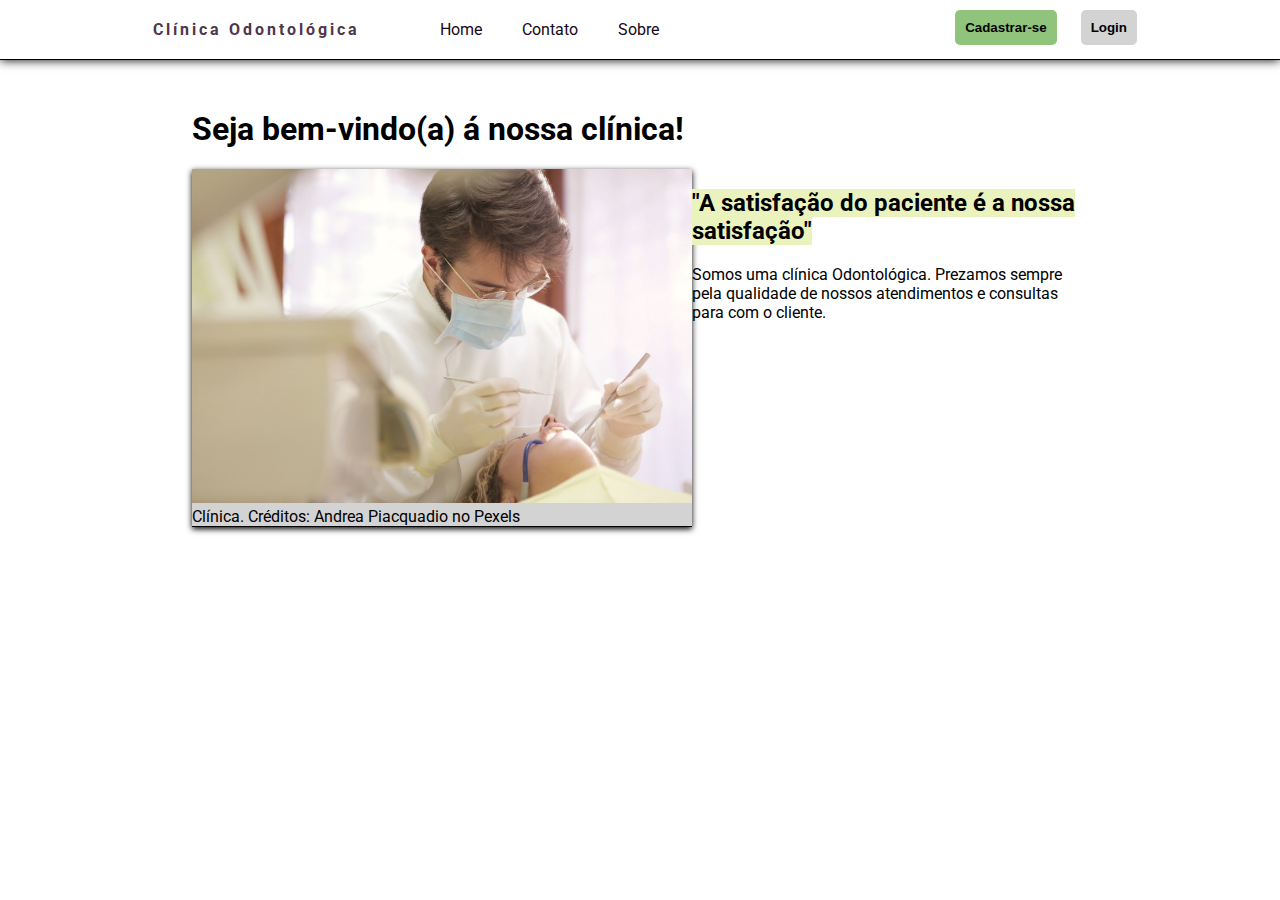
<file: index.html>
<!DOCTYPE html>
<html lang="pt-br">
<head>
    <meta charset="UTF-8">
    <meta http-equiv="X-UA-Compatible" content="IE=edge">
    <meta name="viewport" content="width=device-width, initial-scale=1.0">
    <link rel="stylesheet" href="css/menu.css">
    <link rel="stylesheet" href="css/content.css">
    <title>Document</title>
</head>
<body>
    
    <header>
        <nav class="menu">
            <div class="paginas">
                <div class="logo">Clínica Odontológica</div>
                <ul>
                    <li><a href="index.html">Home</a></li>
                    <li><a href="contato.html">Contato</a></li>
                    <li><a href="#">Sobre</a></li>
                </ul>
            </div>
            
            <div class="registro">
                <button class="btn-cadastro"><a href="cadastro.html">Cadastrar-se</a></button>
                <button class="btn-login"><a href="#">Login</a></button>
            </div>
            
        </nav>
    </header>


    <main class="content">
       
        <h1>Seja bem-vindo(a) á nossa clínica!</h1>
        
        <div class="banner-mensagem">
            <div class="banner">
                <figure>
                    <img src="img/dentista.jpg" alt="clinica com dentista">
                    <figcaption>Clínica. Créditos: Andrea Piacquadio no Pexels</figcaption>
                </figure>
            </div>

            <div class="mensagem">
                <h2><span style="background-color: rgb(234, 243, 190);">"A satisfação do paciente é a nossa satisfação"</span></h2> 
                <p>Somos uma clínica Odontológica. Prezamos sempre pela qualidade de nossos atendimentos e consultas para com o cliente.</p>
            </div>
            
        </div>
        
    </main>

    <footer>
        
    </footer>
</body>
</html>
</file>
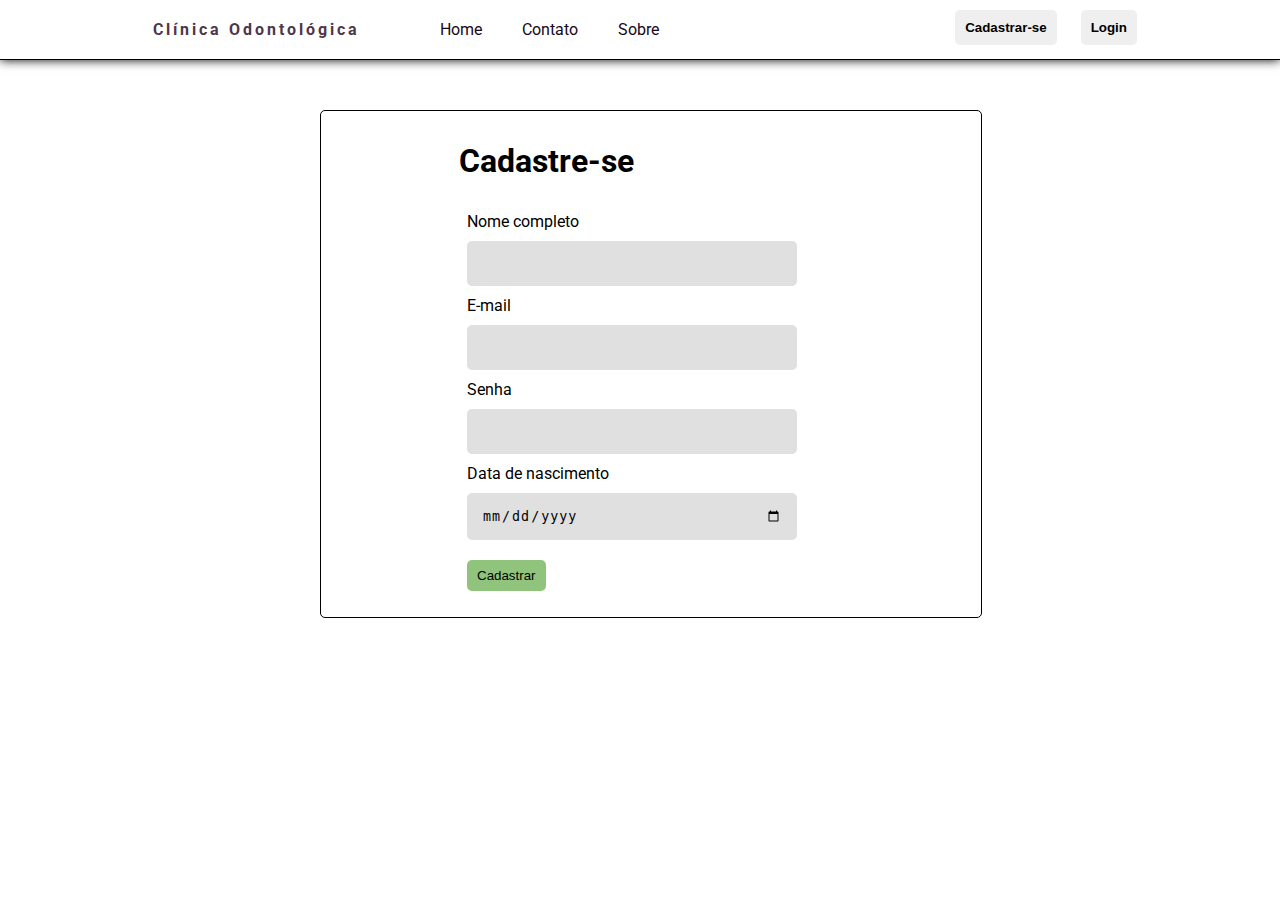
<file: cadastro.html>
<!DOCTYPE html>
<html lang="pt-br">
<head>
    <meta charset="UTF-8">
    <meta http-equiv="X-UA-Compatible" content="IE=edge">
    <meta name="viewport" content="width=device-width, initial-scale=1.0">
    <title>Cadastrar-se</title>
    <link rel="stylesheet" href="css/menu.css">
    <link rel="stylesheet" href="cadastro.css">
</head>
<body>

    <header>
        <nav class="menu">
            <div class="paginas">
                <div class="logo">Clínica Odontológica</div>
                <ul>
                    <li><a href="index.html">Home</a></li>
                    <li><a href="contato.html">Contato</a></li>
                    <li><a href="#">Sobre</a></li>
                </ul>
            </div>
            
            <div class="registro">
                <button><a href="cadastro.html">Cadastrar-se</a></button>
                <button><a href="#">Login</a></button>
            </div>
            
        </nav>
    </header>
    
    <main class="cadastro">
        <h1>Cadastre-se</h1>
        <form action="/index.html" method="post">
            <ul>
                <li>
                    <label for="name">Nome completo</label>
                    <input type="text" id="name" name="user_name" />
                </li>
                <li>
                    <label for="mail">E-mail</label>
                    <input type="email" id="mail" name="user_email" />
                </li>
                <li>
                    <label for="mail">Senha</label>
                    <input type="password" id="mail" name="user_email" />
                </li>
                <li>
                    <label for="mail">Data de nascimento</label>
                    <input type="date" id="mail" name="user_email" />
                </li>
                
                <button type="submit">Cadastrar</button>
            </ul>
        </form>
        
    </main>
</body>
</html>
</file>
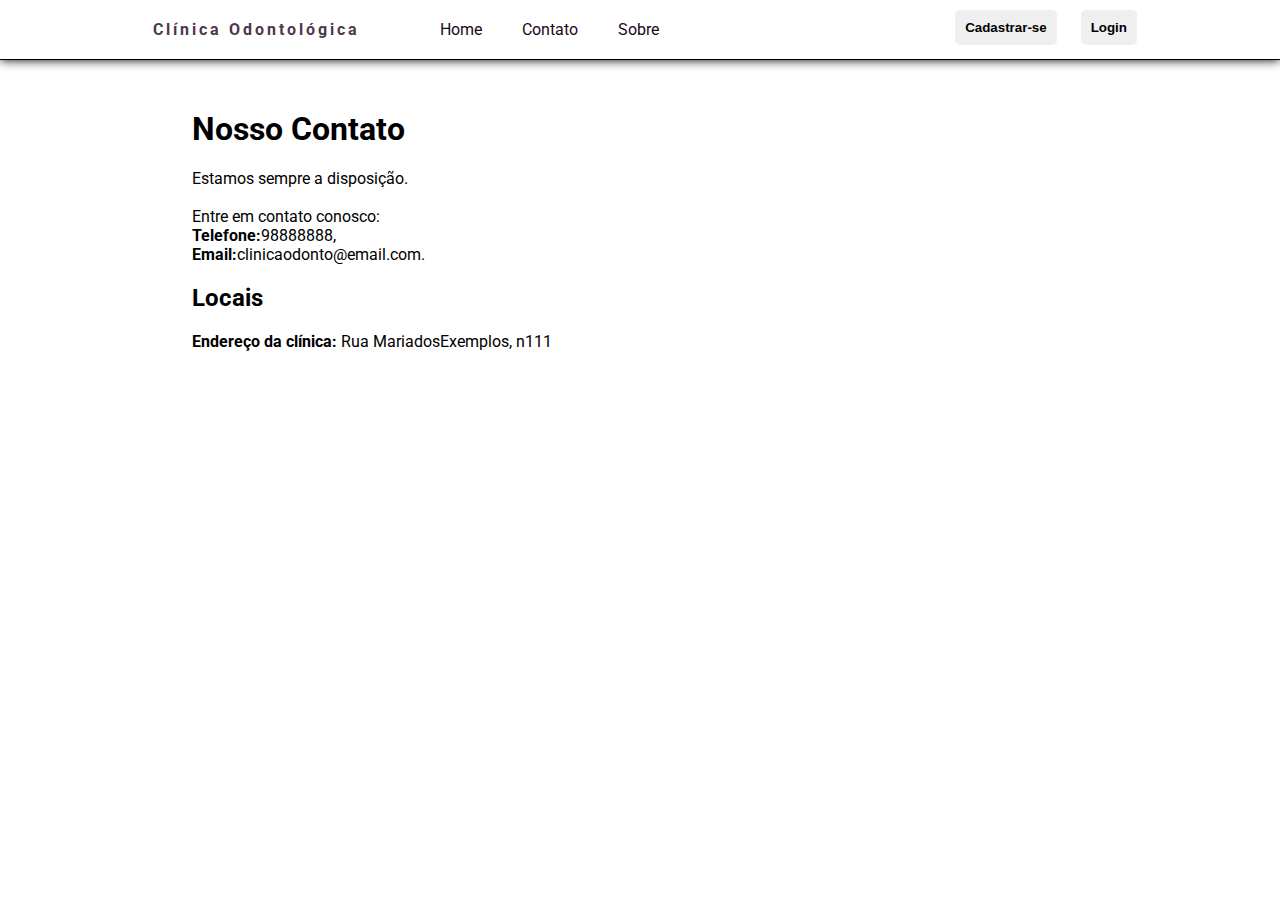
<file: contato.html>
<!DOCTYPE html>
<html lang="pt-br">
<head>
    <meta charset="UTF-8">
    <meta http-equiv="X-UA-Compatible" content="IE=edge">
    <meta name="viewport" content="width=device-width, initial-scale=1.0">
    <title>Contato</title>
    <link rel="stylesheet" href="css/menu.css">
    <link rel="stylesheet" href="css/content.css">
</head>
<body>
    <header>
        <nav class="menu">
            <div class="paginas">
                <div class="logo">Clínica Odontológica</div>
                <ul>
                    <li><a href="index.html">Home</a></li>
                    <li><a href="contato.html">Contato</a></li>
                    <li><a href="#">Sobre</a></li>
                </ul>
            </div>
            
            <div class="registro">
                <button><a href="cadastro.html">Cadastrar-se</a></button>
                <button><a href="#">Login</a></button>
            </div>
            
        </nav>
    </header>


    <main class="content">
       
        <h1>Nosso Contato</h1>
        <p>
            Estamos sempre a disposição. <br><br>Entre em contato conosco:<br><b>Telefone:</b>98888888, <br><b>Email:</b>clinicaodonto@email.com.
        </p>
        
        <h2>Locais</h2>
        <p><b>Endereço da clínica:</b> Rua MariadosExemplos, n111</p>
    </main>
</body>
</html>
</file>
<file: css/menu.css>
@import url('https://fonts.googleapis.com/css2?family=Roboto:wght@300;700&display=swap');

html, body{
    font-family: 'Roboto', arial;
    margin: 0;
    margin-top: 0;
    padding: 0;
}


.menu{
    
    display: flex;
    justify-content: space-around;
    height: fit-content;
    width: 100%;
    border-bottom: 1px solid black;
    box-shadow: 0px .2px 10px ;


}

.paginas{
    display: flex;
}

.logo{
    font-weight: 700;
    padding: 15px;
    margin: 5px;

    letter-spacing: 3px;
    color: rgb(78, 54, 75);
}



.registro button{
    

    border: none;    
    border-radius: 5px;
    margin: 10px;
    padding: 10px;
    font-weight: bold;
}

.btn-login{
    background-color: rgb(211, 211, 211);
}

.btn-cadastro{
    background-color: rgb(144, 196, 124);
}


.btn-cadastro:hover{

    transition: .5s;
    background-color: rgb(120, 151, 100);
}

.btn-login:hover{

    transition: .5s;
    background-color: rgb(156, 156, 156);
}

.registro a{
    color: black;
    text-decoration: none;
}


.menu ul{
    display: flex;
    margin-top: 0;
    margin-bottom: 0;
    list-style: none;
}


.menu ul li a{

    display: block;
    text-decoration: none;
    color: rgb(24, 7, 27);
    padding: 15px;
    margin: 5px;
    
}


.menu li a:hover{
    transition: .5s;
    background-color: rgb(211, 211, 211);/* rgb(167, 114, 123); */
    border-radius: 20px;
}


@media (max-width: 855px)
{
    .menu ul{
        padding-left: 0;
        align-items: center;
    }

    .logo{
        align-items: center;
    }
}

@media (max-width: 600px)
{

    .menu{
        align-items: center;
    }

    .menu ul{
        display: block;
        justify-content: center;
        
    }
    

    .logo{
        display: none;
    }
}

@media (max-width: 400px)
{
    .menu{
        display: block;
    }

    .paginas{
        justify-content: center;
    }

    .registro{
        display: flex;
        justify-content: center;
    }
}
</file>
<file: css/content.css>
.content{
    position: relative;
    margin-top: 50px;
    left: 15%;
    width: 70vw;
}

.banner-mensagem{
    display: grid;
    grid-template-columns: 1fr 1fr;
}

.banner-mensagem figure{
    background-color: lightgray;
    width: fit-content;
    border-bottom: 1px solid black;
    box-shadow: 0px 2px 6px;
    margin: 0;
}

.banner-mensagem img{
    width: 500px;
}
</file>
<file: cadastro.css>
@import url('https://fonts.googleapis.com/css2?family=Roboto:wght@300;700&display=swap');

html, body{
    font-family: 'Roboto', arial;
    margin: 0;
    margin-top: 0;
    padding: 0;
}

.cadastro{
    position: relative;
    margin-top: 50px;
    padding: 10px;
    left: 25%;
    width: 50%;
    border: 1px solid black;
    border-radius: 5px;
    
}

.cadastro h1{
    position: relative;
    left: 20%;
}

.cadastro form{
    position: relative;
    left: 15%;
}

.cadastro form button{

    margin-top: 20px;
    padding: 8px 10px 8px 10px;
    background-color: rgb(144, 196, 124);
    border: none;
    border-radius: 5px;
}

.cadastro form ul{

    list-style: none;
}

.cadastro form ul li label{
    display: block;
    width: 300px;
    padding-bottom: 10px;
    padding-top: 10px;
}

.cadastro form ul li input{

    border: none;
    border-radius: 5px;
    width: 50%;
    line-height: 15px;
    background-color: rgb(224, 224, 224);
    letter-spacing: 1px;

    padding: 15px;
}

.cadastro form ul li input:focus{
    outline: 0;
    border-bottom: 1px solid rgb(65, 40, 65);
}
</file>
